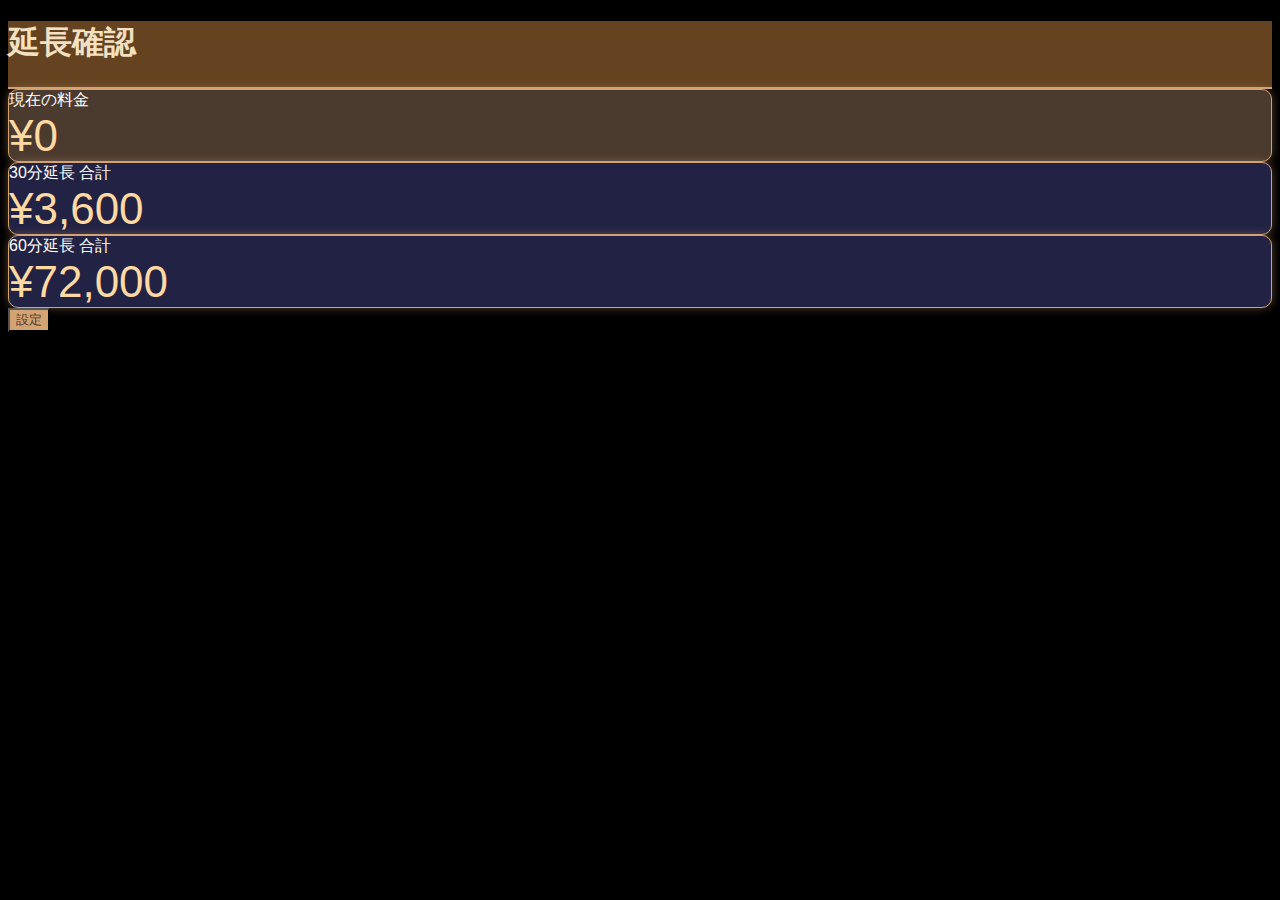
<file: index.html>
<!DOCTYPE html>
<html lang="ja">
<head>
  <meta charset="UTF-8">
  <title>延長確認</title>
  <meta name="viewport" content="width=device-width, initial-scale=1">
  <link rel="manifest" href="manifest.json">
  <meta name="theme-color" content="#000000">
  <link rel="stylesheet" href="style.css">
</head>
<body class="app-body">
  <div class="app-container">
    <header class="app-header">
      <h1>延長確認</h1>
    </header>

    <main class="app-main">
      <div class="card">
        <div class="card-label">現在の料金</div>
        <div id="currentChargeDisplay" class="card-amount">¥0</div>
      </div>

      <div id="extensionCards"></div>
    </main>

    <footer class="app-footer">
      <button class="btn primary" onclick="location.href='settings.html'">
        設定
      </button>
    </footer>
  </div>

  <script src="app.js"></script>
  <script>
    if ('serviceWorker' in navigator) {
      navigator.serviceWorker.register('service-worker.js');
    }
    document.addEventListener('DOMContentLoaded', initCalculatorScreen);
  </script>
</body>
</html>
</file>
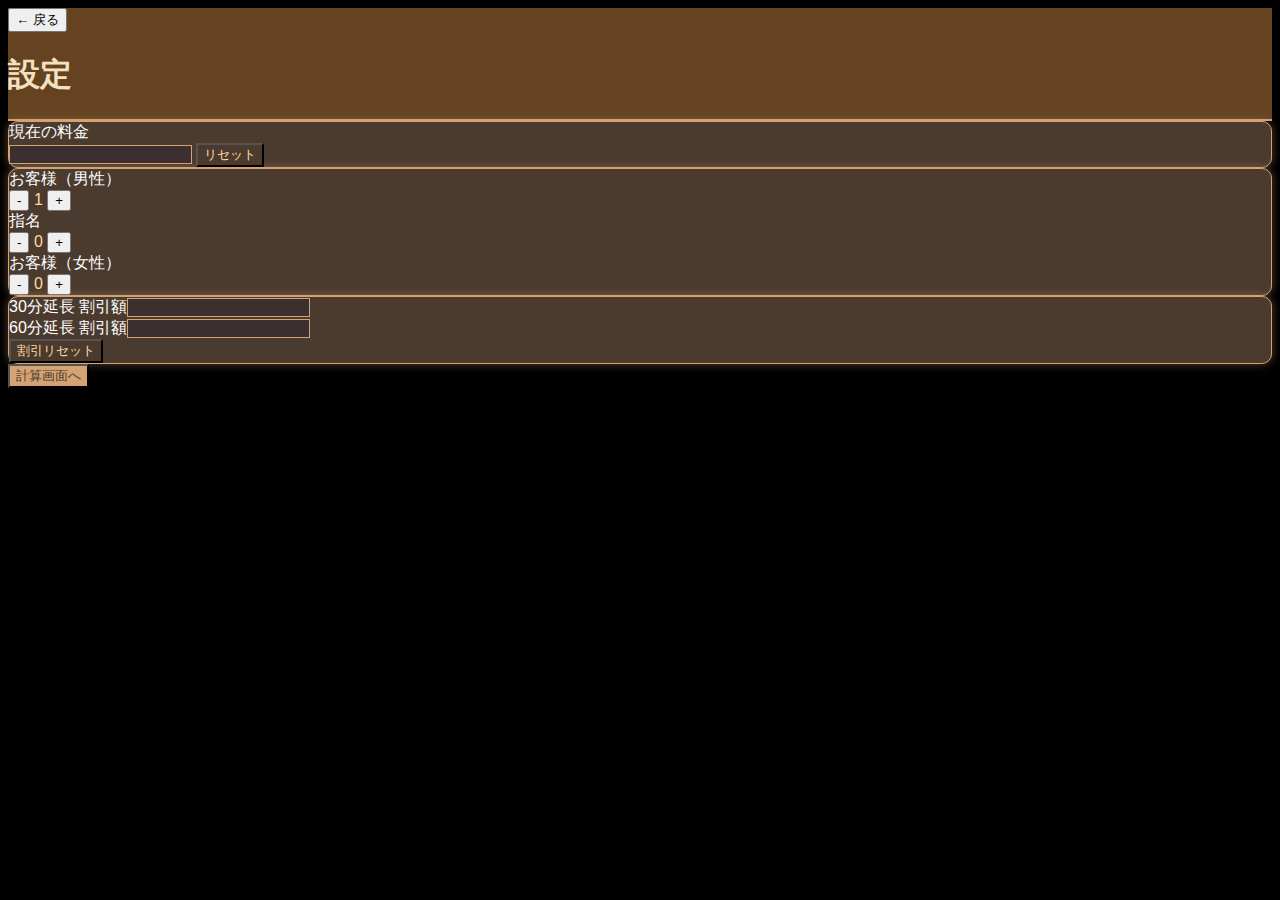
<file: settings.html>
<!DOCTYPE html>
<html lang="ja">
<head>
<meta charset="UTF-8">
<title>延長設定</title>
<meta name="viewport" content="width=device-width, initial-scale=1">
<link rel="manifest" href="manifest.json">
<meta name="theme-color" content="#000000">
<link rel="stylesheet" href="style.css">

<style>
/* 文字化け対策：日本語フォント強制 */
body { font-family: -apple-system, BlinkMacSystemFont, "Hiragino Sans", "Hiragino Kaku Gothic ProN", "Noto Sans JP", sans-serif; }
</style>
</head>

<body class="app-body settings-page">
<div class="app-container">

<header class="app-header">
  <button class="btn back" onclick="location.href='index.html'">← 戻る</button>
  <h1>設定</h1>
</header>

<main class="app-main scroll">

  <!-- 現在料金 -->
  <div class="card">
    <label class="field-label" for="currentChargeInput">現在の料金</label>
    <div class="field-row">
      <input id="currentChargeInput" type="number" inputmode="numeric" class="field-input right">
      <button id="currentChargeReset" class="btn secondary">リセット</button>
    </div>
  </div>

  <!-- 人数カウンタ -->
  <div class="card">
    <div class="counter-row">
      <div class="counter-label">お客様（男性）</div>
      <div class="counter-controls">
        <button id="customerDec" class="btn small">-</button>
        <span id="customerCount" class="counter-value">0</span>
        <button id="customerInc" class="btn small">+</button>
      </div>
    </div>

    <div class="counter-row">
      <div class="counter-label">指名</div>
      <div class="counter-controls">
        <button id="nominationDec" class="btn small">-</button>
        <span id="nominationCount" class="counter-value">0</span>
        <button id="nominationInc" class="btn small">+</button>
      </div>
    </div>

    <div class="counter-row">
      <div class="counter-label">お客様（女性）</div>
      <div class="counter-controls">
        <button id="femaleDec" class="btn small female">-</button>
        <span id="femaleCustomerCount" class="counter-value">0</span>
        <button id="femaleInc" class="btn small female">+</button>
      </div>
    </div>
  </div>

  <!-- 割引 -->
  <div class="card">
    <div id="discountFields"></div>

    <div class="field-row">
      <button id="discountReset" class="btn secondary full">割引リセット</button>
    </div>
  </div>

  <!-- 割引カードの下に設置 -->
  <button class="btn primary full" onclick="location.href='index.html'">計算画面へ</button>

</main>

</main>

</div>

<script src="app.js"></script>
<script>
if ('serviceWorker' in navigator) {
  navigator.serviceWorker.register('service-worker.js');
}
document.addEventListener('DOMContentLoaded', initSettingsScreen);
</script>

</body>
</html>
</file>
<file: style.css>
/* ←これを先頭へ入れるとシステムテーマを完全にオフにできる */
:root { color-scheme: none; }
html,body{ background:#000!important; color:#fff!important; }

/* 以下にAスタイルのCSS（前回送ったコード）を続けて入れる */

body.app-body{
  background:#3b2f2f;
  color:#e9d8a6;
  font-family:"Noto Sans JP",sans-serif;
}
.app-header{
  background:#654321;
  border-bottom:2px solid #d4a373;
}
.app-header h1{color:#f4e1c1;}

.card{
  background:#4b3a2e;
  border:1px solid #d4a373;
  border-radius:10px;
  box-shadow:0 0 10px rgba(212,163,115,.4);
}
.card-amount{
  font-size:44px;
  color:#ffd9a2;
}

.btn.primary{
  background:#d4a373;
  color:#4b3a2e;
}
.btn.secondary{
  background:#4b3a2e;
  color:#ffd9a2;
}
.field-input{
  background:#3b2f2f;
  border:1px solid #d4a373;
  color:#ffd9a2;
}
.counter-value{color:#ffd9a2;}
</file>
